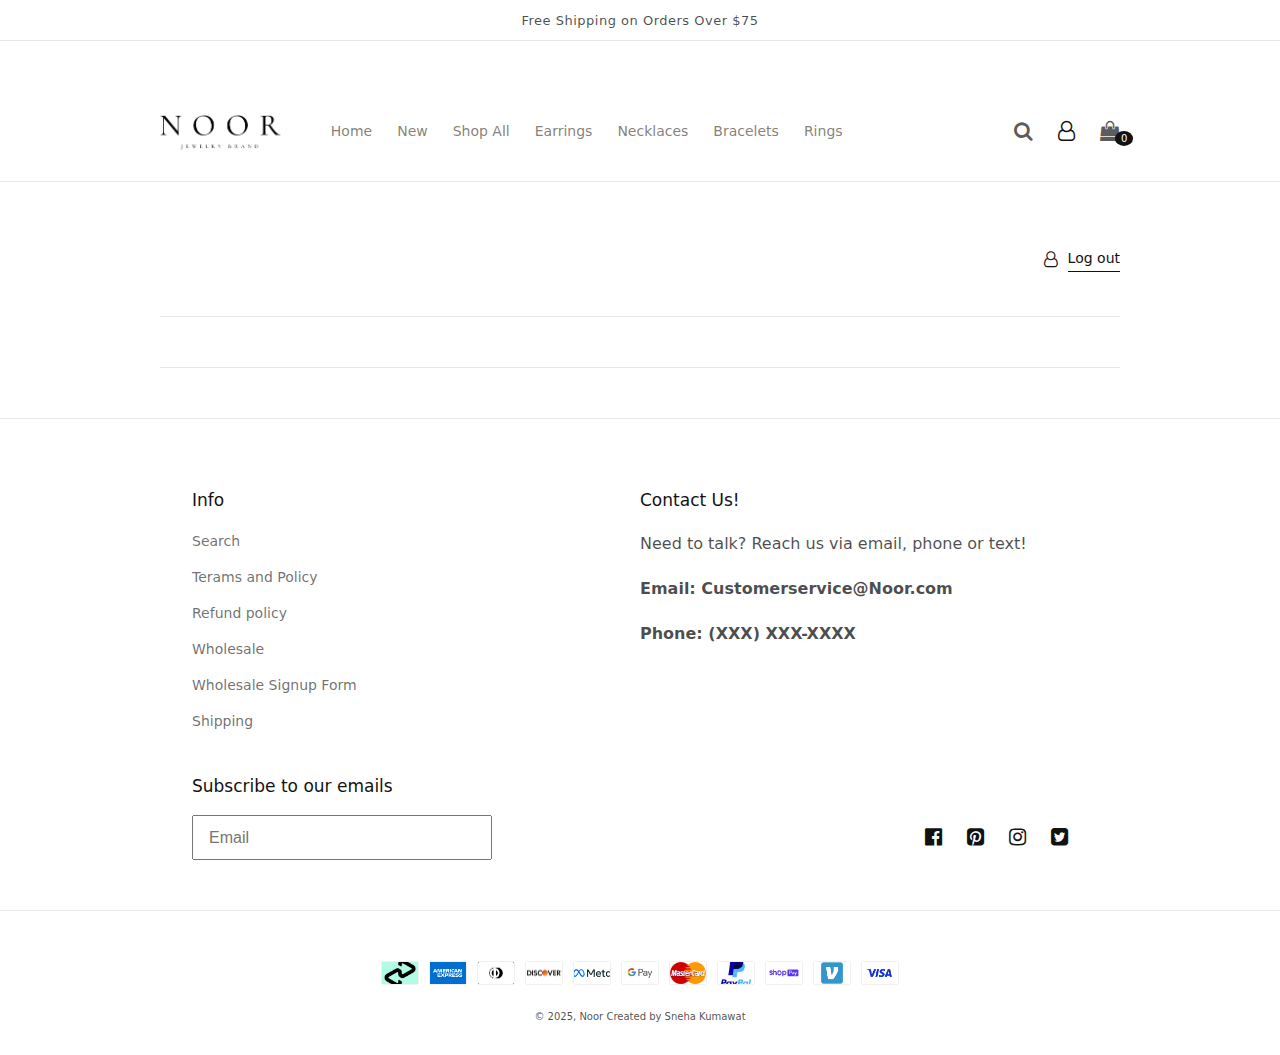
<file: account.html>
<html lang="en">
  <head>
    <meta charset="UTF-8" />
    <meta http-equiv="X-UA-Compatible" content="IE=edge" />
    <meta name="viewport" content="width=device-width, initial-scale=1.0" />
    <title>Noor</title>
    <link
      rel="shortcut icon"
      href="https://cdn.shopify.com/s/files/1/0627/7388/7215/files/Favicon_32x32.jpg?v=1650456214"
      type="image/x-icon"
    />

    <!-- custom css -->
    <link rel="stylesheet" href="./styles/navbar.css" />
    <link rel="stylesheet" href="./styles/footer.css" />
    <link rel="stylesheet" href="./styles/account.css" />

    <!-- font-awesome -->
    <link
      rel="stylesheet"
      href="https://cdnjs.cloudflare.com/ajax/libs/font-awesome/4.7.0/css/font-awesome.css"
      integrity="sha512-5A8nwdMOWrSz20fDsjczgUidUBR8liPYU+WymTZP1lmY9G6Oc7HlZv156XqnsgNUzTyMefFTcsFH/tnJE/+xBg=="
      crossorigin="anonymous"
      referrerpolicy="no-referrer"
    />
  </head>
  <body>
    <div id="navbar"></div>
    <div id="container">
      <div id="top-sec">
        <h1 id="name-display"></h1>
        <div id="logout">
          <i class="fa fa-user-o" aria-hidden="true"></i>
          <p>Log out</p>
        </div>
      </div>
      <!-- <h1 id="side-title">Your Orders</h1> -->
      <div id="below-table">
        <hr class="hr-bar" />
        <div id="products-list"></div>
        <hr class="hr-bar" />
        <div id="sub-total-price"></div>
      </div>
    </div>
    <div id="footer"></div>
  </body>
  <script src="./scripts/account.js" type="module"></script>
</html>
</file>
<file: styles/navbar.css>
body {
  font-family: system-ui, -apple-system, BlinkMacSystemFont, "Segoe UI", Roboto,
    Oxygen, Ubuntu, Cantarell, "Open Sans", "Helvetica Neue", sans-serif;
  color: #121212;
  font-weight: 400;
  margin: 0;
  padding: 0;
}
#top-bar {
  height: 40px;
  display: flex;
  justify-content: center;
  align-items: center;
}
#top-bar p {
  line-height: 17px;
  font-size: 13px;
  color: #121212bf;
  font-weight: 400;
  letter-spacing: 0.5px;
  text-align: center;
  padding: 0px 20px;
}
.hr-bar {
  border: none;
  border-top: 1px solid #ececec;
  margin: 0px;
}
#header {
  width: 75%;
  height: 100px;
  margin: auto;
  display: flex;
  justify-content: space-between;
  align-items: center;
}
#logo {
  cursor: pointer;
}
#logo-menus {
  display: flex;
  gap: 50px;
}
#Noor-img {
  height: 45px;
}
#menus {
  display: flex;
  align-items: center;
  gap: 25px;
}
#menus a {
  font-weight: 400;
  font-size: 14px;
  line-height: 18px;
  color: #3f382ea6;
  text-decoration: none;
  border-bottom: 1px solid transparent;
}
#menus a:hover {
  border-bottom: 1px solid #121212;
}
#right-icons {
  display: flex;
  gap: 25px;
}
#right-icons a:hover {
  transition: transform 0.2s;
}
#right-icons a:hover {
  transform: scale(1.1);
}
#right-icons a {
  color: #121212;
}
#right-icons a .fa {
  font-size: 20px;
}
.fa-search,
.fa-shopping-bag {
  color: #121212b5;
}
#left-bar .fa {
  font-size: 25px;
  color: #12121295;
}
#total-cart-item {
  border: none;
  border-radius: 50%;
  background-color: #121212;
  color: white;
  position: absolute;
  margin-top: -10px;
  margin-left: 15px;
  font-size: 10px;
  padding: 2px 6px;
}
#total-cart-item:hover {
  cursor: pointer;
}

@media all and (min-width: 1025px) {
  #left-bar {
    display: none;
  }
}
@media all and (min-width: 769px) and (max-width: 1024px) {
  #header {
    width: 90%;
  }
  #left-bar {
    display: none;
  }
}
@media all and (min-width: 427px) and (max-width: 768px) {
  #header {
    width: 90%;
  }
  #menus {
    display: none;
  }
  #logo {
    margin-left: 120px;
  }
  #header {
    height: 80px;
  }
}
@media all and (max-width: 426px) {
  #header {
    width: 90%;
  }
  #menus {
    display: none;
  }
  #logo {
    margin-left: 120px;
  }
  #header {
    height: 80px;
  }
  #login-icon {
    display: none;
  }
}
</file>
<file: styles/footer.css>
#f-container {
  width: 70%;
  margin: auto;
  display: flex;
  justify-content: space-between;
}

.footer-container {
  display: flex;
  flex-direction: row;
  justify-content: space-between;
  align-items: flex-start;
  padding: 40px 0;
  gap: 40px;
}

.footer-left h3, .footer-center h3 {
  font-weight: bold;
  margin-bottom: 10px;
}
.footer-left ul {
  list-style: none;
  padding: 0;
}
.footer-left ul li {
  margin-bottom: 8px;
}
.footer-left ul li a {
  color: #222;
  text-decoration: none;
}
.footer-center p {
  margin-bottom: 16px;
  color: #222;
}
.newsletter-form {
  display: flex;
  flex-direction: column;
  gap: 12px;
}
.newsletter-input-group {
  display: flex;
  align-items: center;
  background: #fff;
  border: 1px solid #e0e0e0;
  border-radius: 6px;
  padding: 8px 12px;
}
.newsletter-icon {
  color: #3b82f6;
  margin-right: 8px;
  font-size: 18px;
}
.newsletter-form input[type="email"] {
  border: none;
  outline: none;
  font-size: 16px;
  flex: 1;
  background: transparent;
}
.newsletter-btn {
  background: linear-gradient(90deg, #3b82f6 0%, #60a5fa 100%);
  color: #fff;
  border: none;
  border-radius: 6px;
  padding: 10px 0;
  font-size: 16px;
  font-weight: 500;
  box-shadow: 0 2px 8px rgba(60,130,246,0.10);
  cursor: pointer;
  transition: background 0.2s;
}
.newsletter-btn:hover {
  background: linear-gradient(90deg, #2563eb 0%, #3b82f6 100%);
}
.footer-right {
  display: flex;
  flex-direction: column;
  align-items: flex-end;
  justify-content: flex-end;
}
.footer-social {
  display: flex;
  gap: 18px;
  margin-top: 20px;
}
.footer-social a {
  color: #222;
  font-size: 22px;
  transition: color 0.2s;
}
.footer-social a:hover {
  color: #3b82f6;
}
.footer-bottom {
  text-align: right;
  padding: 16px 0 0 0;
  color: #888;
  font-size: 15px;
}

.footer-left, .footer-center {
  flex: 1;
}

.footer-right {
  flex: 1;
  display: flex;
  flex-direction: column;
  align-items: flex-end;
  justify-content: flex-end;
}

.footer-social {
  margin-bottom: 20px;
  display: flex;
  gap: 15px;
  justify-content: flex-end;
}

.footer-right h3 {
  margin-bottom: 10px;
}

.footer-right form {
  width: 250px;
}
#ft-left-side {
  width: 50%;
}
#ft-right-side {
  width: 50%;
}
#ft-left-side h3,
#ft-right-side h3,
#email-heading h3 {
  margin-top: 30px;
  font-size: 17px;
  line-height: 23px;
  color: #121212;
  font-weight: 400;
}
#ft-left-side a {
  display: block;
  font-size: 14px;
  line-height: 25px;
  color: #1212129e;
  margin-bottom: 10px;
  border-bottom: 1px solid transparent;
}
#ft-left-side a:hover {
  cursor: pointer;
  color: #121212;
  border: none;
  border-bottom: 1px solid transparent;
}
#need-to-talk {
  font-size: 16px;
  line-height: 29px;
  color: rgba(18, 18, 18, 0.75);
  font-weight: 400;
}
#email-para {
  font-size: 16px;
  line-height: 29px;
  color: rgba(18, 18, 18, 0.75);
  font-weight: 700;
}
#phone-para {
  font-size: 16px;
  line-height: 29px;
  color: rgba(18, 18, 18, 0.75);
  font-weight: 700;
}
#text-msg-para {
  font-style: italic;
  font-size: 16px;
  line-height: 29px;
  color: rgba(18, 18, 18, 0.75);
  font-weight: 400;
}
#email-heading {
  width: 70%;
  margin: auto;
}
#email-social-icon {
  width: 70%;
  margin: auto;
  margin-bottom: 50px;
  display: flex;
  justify-content: space-between;
  align-items: center;
  gap: 40px;
}
#email-input {
  width: 300px;
  height: 45px;
  font-size: 16px;
  padding: 0px 15px;
}
#email-input:hover {
  outline: 1px solid #121212;
}
#all-icons .fa {
  font-size: 20px;
  margin-right: 20px;
}
#all-icons .fa:hover {
  cursor: pointer;
  transform: scale(1.1);
}
#end-payment-bar {
  margin-top: 50px;
  width: 100%;
  height: 37px;
}
#pay-icons {
  display: flex;
  width: 70%;
  margin: auto;
  justify-content: center;
  gap: 10px;
}
#pay-icons div {
  width: 36px;
  height: 22px;
  border: 1px solid #f0f0f0;
  border-radius: 2px;
}
#pay-icons img {
  width: 100%;
  height: 100%;
  object-fit: cover;
}
#copyright {
  text-align: center;
  font-size: 10px;
  line-height: 17px;
  color: rgba(18, 18, 18, 0.75);
  font-weight: 400;
  margin-bottom: 30px;
}
#copyright span:hover {
  cursor: pointer;
  border: none;
  border-bottom: 1px solid #121212;
}
@media all and (max-width: 1024px) {
  #f-container {
    width: 90%;
  }
  #email-heading {
    width: 90%;
  }
  #email-social-icon {
    width: 90%;
  }
  #pay-icons {
    width: 90%;
  }
}
@media all and (min-width: 427px) and (max-width: 768px) {
  #f-container {
    width: 90%;
  }
  #email-heading {
    width: 90%;
  }
  #email-social-icon {
    width: 90%;
  }
  #pay-icons {
    width: 90%;
  }
  #need-to-talk {
    font-size: 14px;
  }
  #email-para {
    font-size: 14px;
  }
  #phone-para {
    font-size: 14px;
  }
  #text-msg-para {
    font-size: 14px;
  }
}
@media all and (max-width: 426px) {
  #f-container {
    width: 80%;
    flex-direction: column;
  }
  #email-heading {
    width: 90%;
  }
  #email-social-icon {
    width: 90%;
  }
  #pay-icons {
    width: 90%;
  }
  #email-heading {
    text-align: center;
  }
  #email-social-icon {
    flex-direction: column;
    margin-bottom: 40px;
  }
  #pay-icons {
    flex-wrap: wrap;
  }
  #end-payment-bar {
    margin-top: 40px;
  }
  #copyright {
    margin-top: 40px;
  }
  #need-to-talk {
    font-size: 14px;
  }
  #email-para {
    font-size: 14px;
  }
  #phone-para {
    font-size: 14px;
  }
  #text-msg-para {
    font-size: 14px;
  }
}
</file>
<file: styles/account.css>
body {
  font-family: system-ui, -apple-system, BlinkMacSystemFont, "Segoe UI", Roboto,
    Oxygen, Ubuntu, Cantarell, "Open Sans", "Helvetica Neue", sans-serif;
  color: #121212;
}
#top-sec {
  width: 75%;
  margin: auto;
  margin-top: 50px;
  display: flex;
  justify-content: space-between;
}
#top-sec h1 {
  font-weight: 400;
  font-size: 40px;
  line-height: 52px;
}
#logout {
  display: flex;
  gap: 10px;
  align-items: center;
}
#logout:hover {
  cursor: pointer;
}
#top-sec p {
  font-size: 14px;
  line-height: 25px;
  color: #121212;
  border-bottom: 1px solid #121212;
}
#below-table {
  width: 75%;
  margin: auto;
  margin-top: 30px;
  margin-bottom: 50px;
}
#side-title {
  width: 75%;
  text-align: right;
  margin: auto;
  font-size: 24px;
  line-height: 31px;
  color: #121212;
  font-weight: 400;
  margin-bottom: 50px;
}
.hr-bar {
  border: none;
  border-top: 1px solid #e7e7e7;
  margin-bottom: 40px;
}
#products-list {
  margin-top: 50px;
}
#row {
  display: grid;
  grid-template-columns: 50% 20% 20%;
  grid-template-rows: auto;
  justify-content: space-between;
  align-items: center;
  margin-bottom: 20px;
  gap: 50px;
}
#img-secc {
  display: flex;
  gap: 0px 40px;
}
#img-secc img {
  width: 50px;
  height: auto;
}
#prod_description p {
  font-size: 15px;
  font-weight: 400;
  line-height: 20px;
}
#prod_description p:first-child {
  border-bottom: 2px solid transparent;
}
#prod_description p:first-child:hover {
  border-bottom: 2px solid #121212;
  cursor: pointer;
}
#prod_description p:last-child {
  color: rgba(61, 61, 61, 0.75);
  margin-top: -10px;
}
#btn-action {
  display: flex;
  align-items: center;
  gap: 20px;
}
#row-price-display {
  text-align: right;
  font-size: 16px;
  line-height: 24px;
  font-weight: 400;
}
.fa-trash-o:hover {
  cursor: pointer;
}
#sub-total-price {
  display: flex;
  gap: 10px;
  margin-top: -40px;
  justify-content: right;
  align-items: center;
}
#sub-total-price p:last-child {
  font-size: 18px;
  font-weight: 600;
}
@media all and (min-width: 769px) and (max-width: 1024px) {
  #top-sec {
    width: 90%;
  }
  #below-table {
    width: 90%;
  }
  #side-title {
    width: 90%;
  }
}
@media all and (min-width: 427px) and (max-width: 768px) {
  #top-sec {
    width: 90%;
  }
  #below-table {
    width: 90%;
  }
  #side-title {
    width: 90%;
  }
  #table-heading {
    gap: 30px;
  }
  #row {
    gap: 30px;
  }
}
@media all and (max-width: 426px) {
  #top-sec {
    width: 90%;
    flex-direction: column;
  }
  #logout {
    margin-top: -20px;
  }
  #below-table {
    width: 90%;
  }
  #side-title {
    width: 90%;
  }
  #table-heading p:nth-child(2) {
    display: none;
  }
  #table-heading p:last-child {
    display: none;
  }
  #row {
    flex-direction: column;
    grid-template-columns: 100%;
    gap: 10px 0px;
  }
  #table-heading p:last-child {
    text-align: left !important;
  }
  #btn-action {
    justify-content: right;
  }
}
</file>
